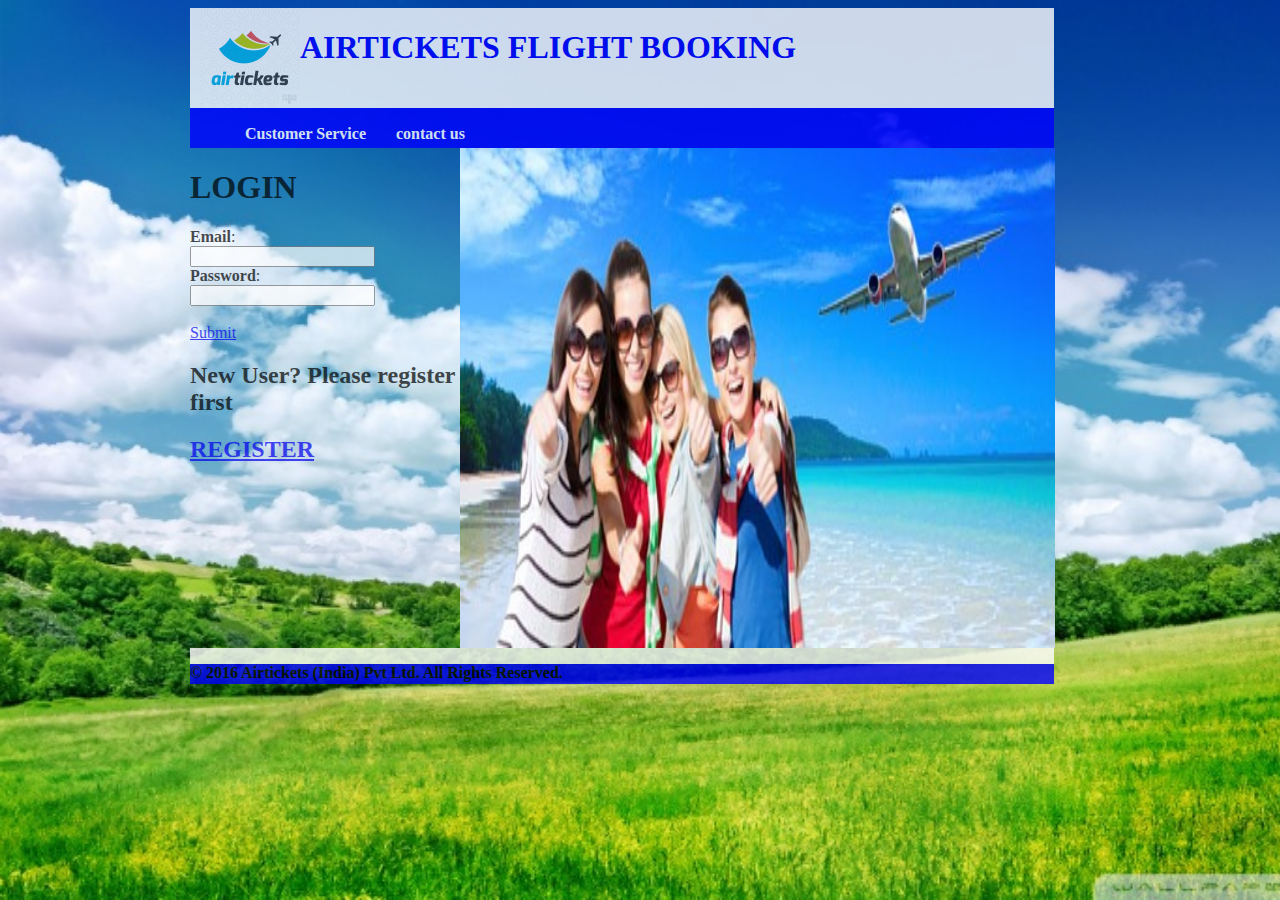
<file: index.html>
﻿                                                     <! DOCTYPE html>
			<html>
			<head>
			<title>home page</title>
                                                      <link rel="stylesheet" href="new.css"> 
		
			</head>
                                                     <body>
 <?php
include("connect.php");
?>
                                                     
			<style>
                                                    body {
                                                    background-image: url("sc1.jpg");
                                                    background-repeat:no-repeat;
                                                    background-size:cover;
                                                    } 
                                                     
                                                     </style>
													
                                                     </body>

                                                     <div id="wrapper">
			<header>
			<div id="logoArea">
			<img src="logo3.jpg" alt="LOGO" width="100" height="100">
			</div>
			<div id="navArea">
			<h1 style="color:blue"> AIRTICKETS FLIGHT BOOKING</h1>
			</div>
			</header>
			<center>
			<nav>
			<ul>
			 <li><a href="http://localhost/user/customer_service.html"> <b>Customer Service </b> </a></li>
                                                     
                                                     <li><a href="http://localhost/user/contact.html"><b> contact us</b></a> </li>
                                                     

					
			</ul>
			</nav>
			</center>
			
			
			<section style="opacity: 0.7;">
                                                      
                                                      <h1> <b> LOGIN </b> </h1>
                                                       <form method="post" action="authenticate.php">
                                                   
                                                    
                                                   
         <b> Email</b>:<br>
  <input type="text" name="email"><br>
  <b>Password</b>:<br>
  <input type="password" name="password"><br><br>
  <a href="http://localhost/user/home.html">Submit</a>

     <h2> New User? Please register first</h2>
     <h2><a href="http://localhost/user/register.html"><b>REGISTER</b></a> </h2>
                  
                                                      
                                                     </form>

                                                      </section>
			
			<section>     
			<img src="d6.jpg" alt="discount2" width="595" height="500" >
			</section>
			  
			<article>
			                                           
			<div id="footer">
			<p><b>© 2016 Airtickets (India) Pvt Ltd. All Rights Reserved.</b></p>
			</div>
			</article> 
			</body>
			</html>
</file>
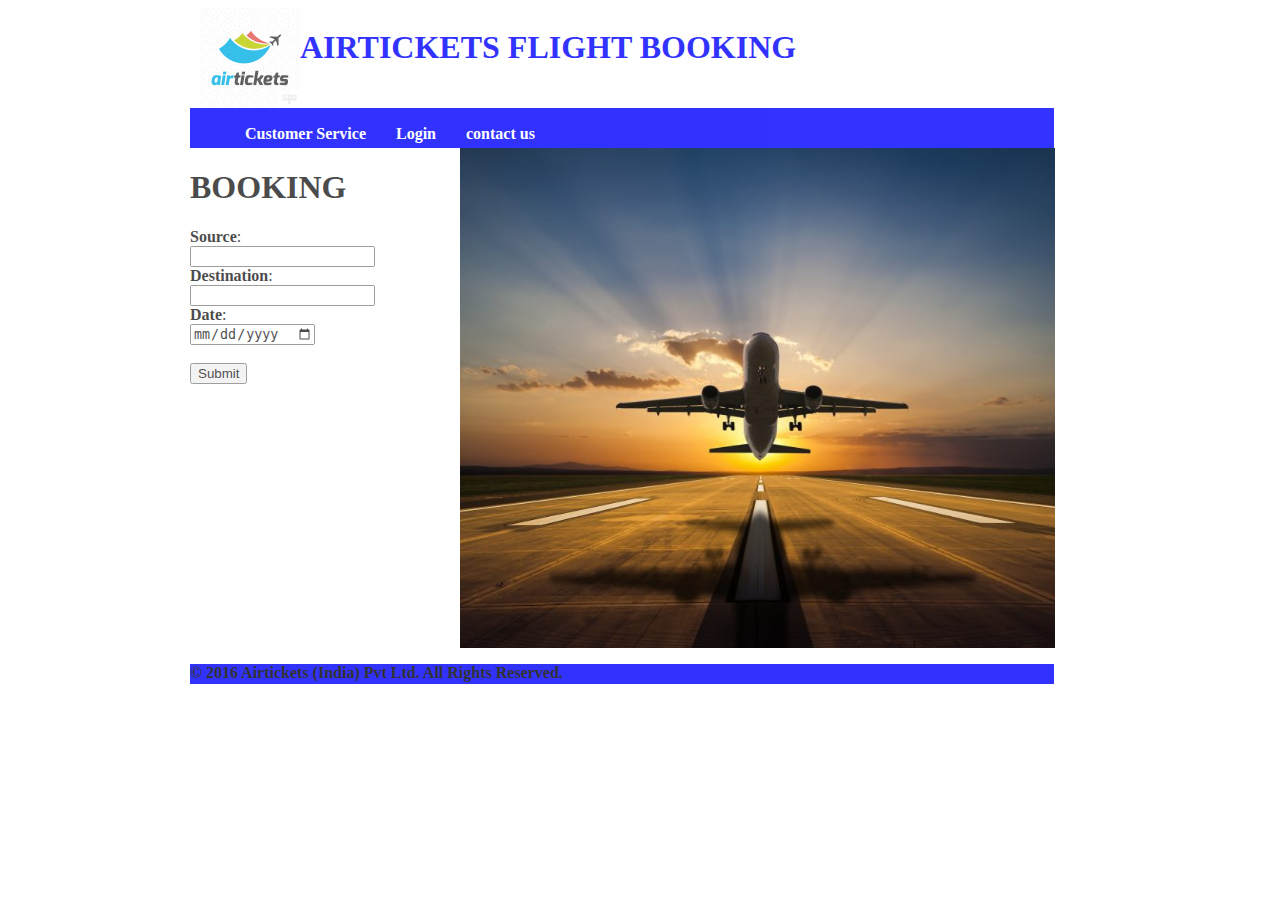
<file: booking.html>
﻿                                                     <! DOCTYPE html>
			<html>
			<head>
			<title>home page</title>
                                                      <link rel="stylesheet" href="new.css"> 
		
			</head>
                                                     <body>
	 <?php
include("connect.php");
?>
                                                     
			
													
                                                     </body>

                                                     <div id="wrapper">
			<header>
			<div id="logoArea">
			<img src="logo3.jpg" alt="LOGO" width="100" height="100">
			</div>
			<div id="navArea">
			<h1 style="color:blue"> AIRTICKETS FLIGHT BOOKING</h1>
			</div>
			</header>
			<center>
			<nav>
			<ul>
			 <li><a href="file:///C:/WEB%20TECHNOLOGY/po/customer_service.html"> <b>Customer Service </b> </a></li>
                                                     <li><a href="file:///C:/WEB%20TECHNOLOGY/po/aclog.html"><b> Login </b></a> </li>
                                                      <li><a href="file:///C:/WEB%20TECHNOLOGY/po/contact.html"><b> contact us</b></a> </li>
                                                     

					
			</ul>
			</nav>
			</center>
			
			
			<section style="opacity: 0.7;">
                                                      
                                                      <h1> <b> BOOKING </b> </h1>
                                                      <form method="post" action="book.php">
                                                    
                                                   
         <b> Source</b>:<br>
  <input type="text" name="source"><br> 
		 
		 <b> Destination</b>:<br>
  <input type="text" name="destination"><br>
  <b>Date</b>:<br>
  <input type="date" name="ddate"><br><br>
  
  
  <input type="submit" value="Submit"> 

                                                    
                                                      
                                                     </form>

                                                      </section>
			
			<section>     
			<img src="img13.jpg" alt="discount2" width="595" height="500" >
			</section>
			  
			<article>
			                                           
			<div id="footer">
			<p><b>© 2016 Airtickets (India) Pvt Ltd. All Rights Reserved.</b></p>
			</div>
			</article> 
			</body>
			</html>
</file>
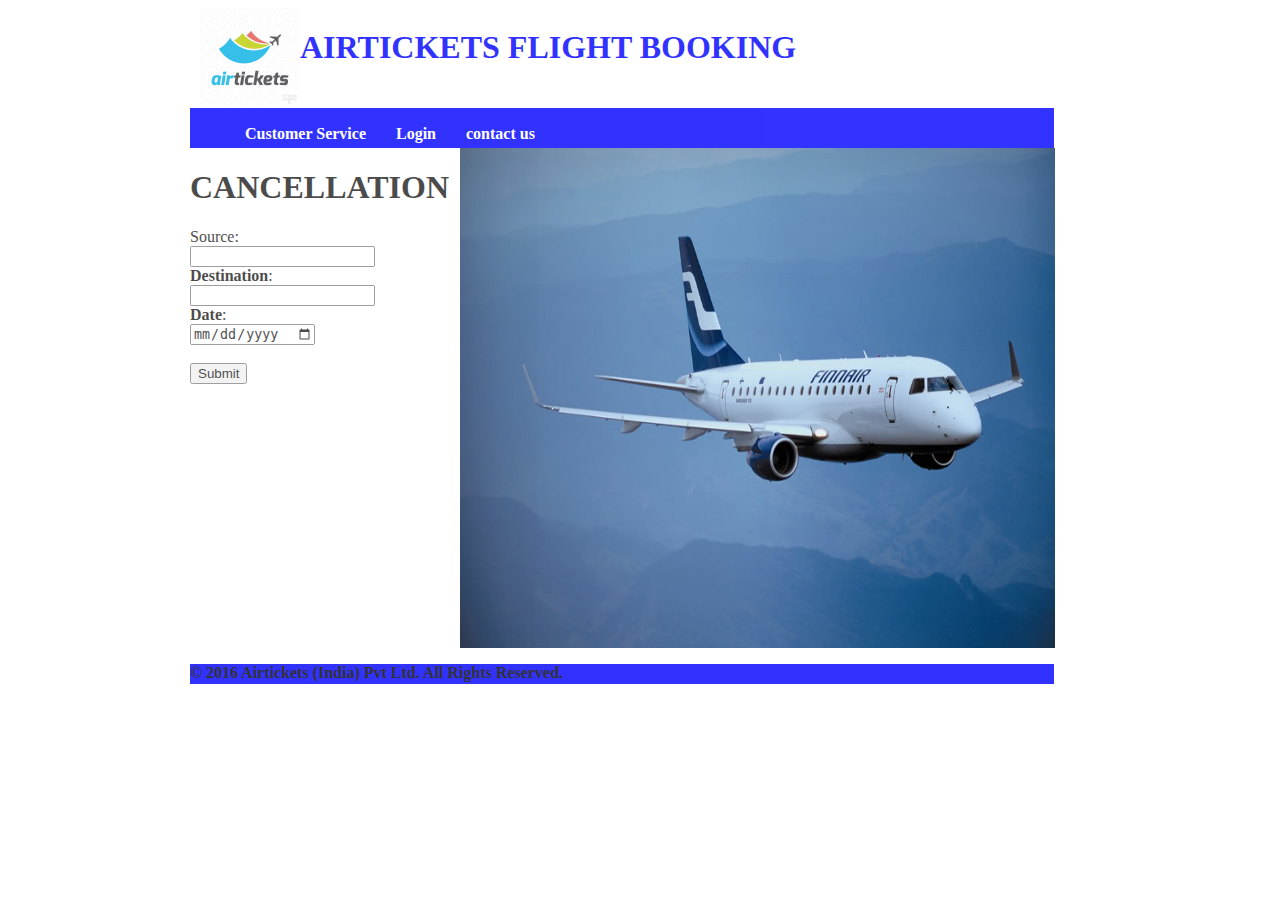
<file: cancel.html>
﻿                                                     <! DOCTYPE html>
			<html>
			<head>
			<title>home page</title>
                                                      <link rel="stylesheet" href="new.css"> 
		
			</head>
                                                     <body>
													 <?php
include("connect.php");
?>
                                                     
			
													
                                                     </body>

                                                     <div id="wrapper">
			<header>
			<div id="logoArea">
			<img src="logo3.jpg" alt="LOGO" width="100" height="100">
			</div>
			<div id="navArea">
			<h1 style="color:blue"> AIRTICKETS FLIGHT BOOKING</h1>
			</div>
			</header>
			<center>
			<nav>
			<ul>
			 <li><a href="file:///C:/WEB%20TECHNOLOGY/po/customer_service.html"> <b>Customer Service </b> </a></li>
                                                     <li><a href="file:///C:/WEB%20TECHNOLOGY/po/aclog.html"><b> Login </b></a> </li>
                                                      <li><a href="file:///C:/WEB%20TECHNOLOGY/po/contact.html"><b> contact us</b></a> </li>
                                                     

					
			</ul>
			</nav>
			</center>
			
			
			<section style="opacity: 0.7;">
                                                      
                                                      <h1> <b> CANCELLATION </b> </h1>
                                                      <form method="post" action="delete.php"
                                                    
                                                   
         <b> Source</b>:<br>
  <input type="text" name="source"><br> 
		 
		 <b> Destination</b>:<br>
  <input type="text" name="destination"><br>
  <b>Date</b>:<br>
  <input type="date" name="cddate"><br><br>
  
  
  <input type="submit" value="Submit"> 

                                                    
                                                      
                                                     </form>

                                                      </section>
			
			<section>     
			<img src="img18.jpj.jpg" alt="discount2" width="595" height="500" >
			</section>
			  
			<article>
			                                           
			<div id="footer">
			<p><b>© 2016 Airtickets (India) Pvt Ltd. All Rights Reserved.</b></p>
			</div>
			</article> 
			</body>
			</html>
</file>
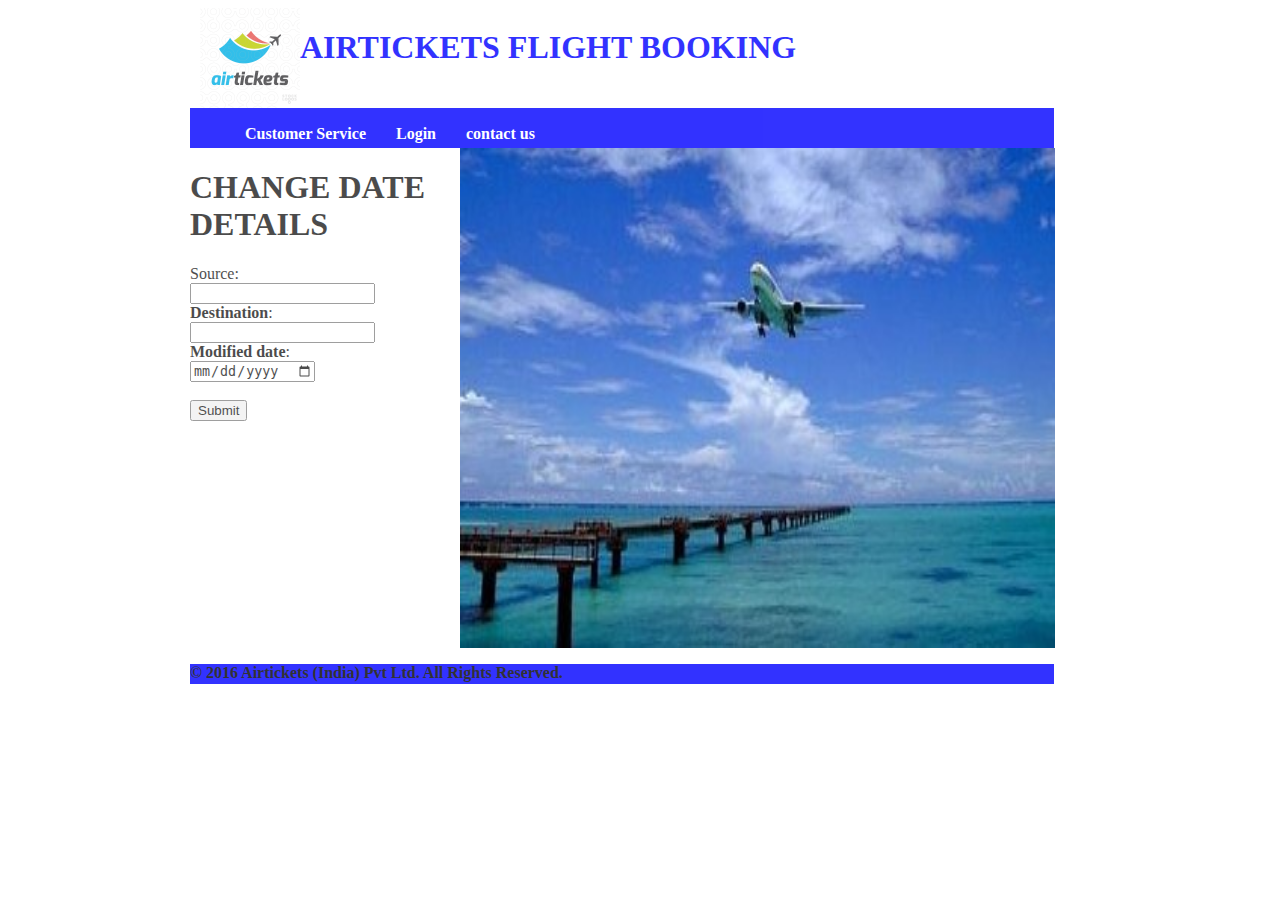
<file: changedate.html>
﻿                                                     <! DOCTYPE html>
			<html>
			<head>
			<title>home page</title>
                                                      <link rel="stylesheet" href="new.css"> 
		
			</head>
                                                     <body>
													 <?php
include("connect.php");
?>
                                                     
			
													
                                                     </body>

                                                     <div id="wrapper">
			<header>
			<div id="logoArea">
			<img src="logo3.jpg" alt="LOGO" width="100" height="100">
			</div>
			<div id="navArea">
			<h1 style="color:blue"> AIRTICKETS FLIGHT BOOKING</h1>
			</div>
			</header>
			<center>
			<nav>
			<ul>
			 <li><a href="file:///C:/WEB%20TECHNOLOGY/po/customer_service.html"> <b>Customer Service </b> </a></li>
                                                     <li><a href="file:///C:/WEB%20TECHNOLOGY/po/aclog.html"><b> Login </b></a> </li>
                                                      <li><a href="file:///C:/WEB%20TECHNOLOGY/po/contact.html"><b> contact us</b></a> </li>
                                                     

					
			</ul>
			</nav>
			</center>
			
			
			<section style="opacity: 0.7;">
                                                      
                                                      <h1> <b> CHANGE DATE DETAILS </b> </h1>
                                                      <form method="post" action="change.php"
                                                    
                                                   
         <b> Source</b>:<br>
  <input type="text" name="source"><br> 
		 
		 <b> Destination</b>:<br>
  <input type="text" name="destination"><br>
  
  <b>Modified date</b>:<br>
  <input type="date" name="cdate"><br><br>
  
  
  <input type="submit" value="Submit"> 

                                                    
                                                      
                                                     </form>

                                                      </section>
			
			<section>     
			<img src="img21.jpg" alt="discount2" width="595" height="500" >
			</section>
			  
			<article>
			                                           
			<div id="footer">
			<p><b>© 2016 Airtickets (India) Pvt Ltd. All Rights Reserved.</b></p>
			</div>
			</article> 
			</body>
			</html>
</file>
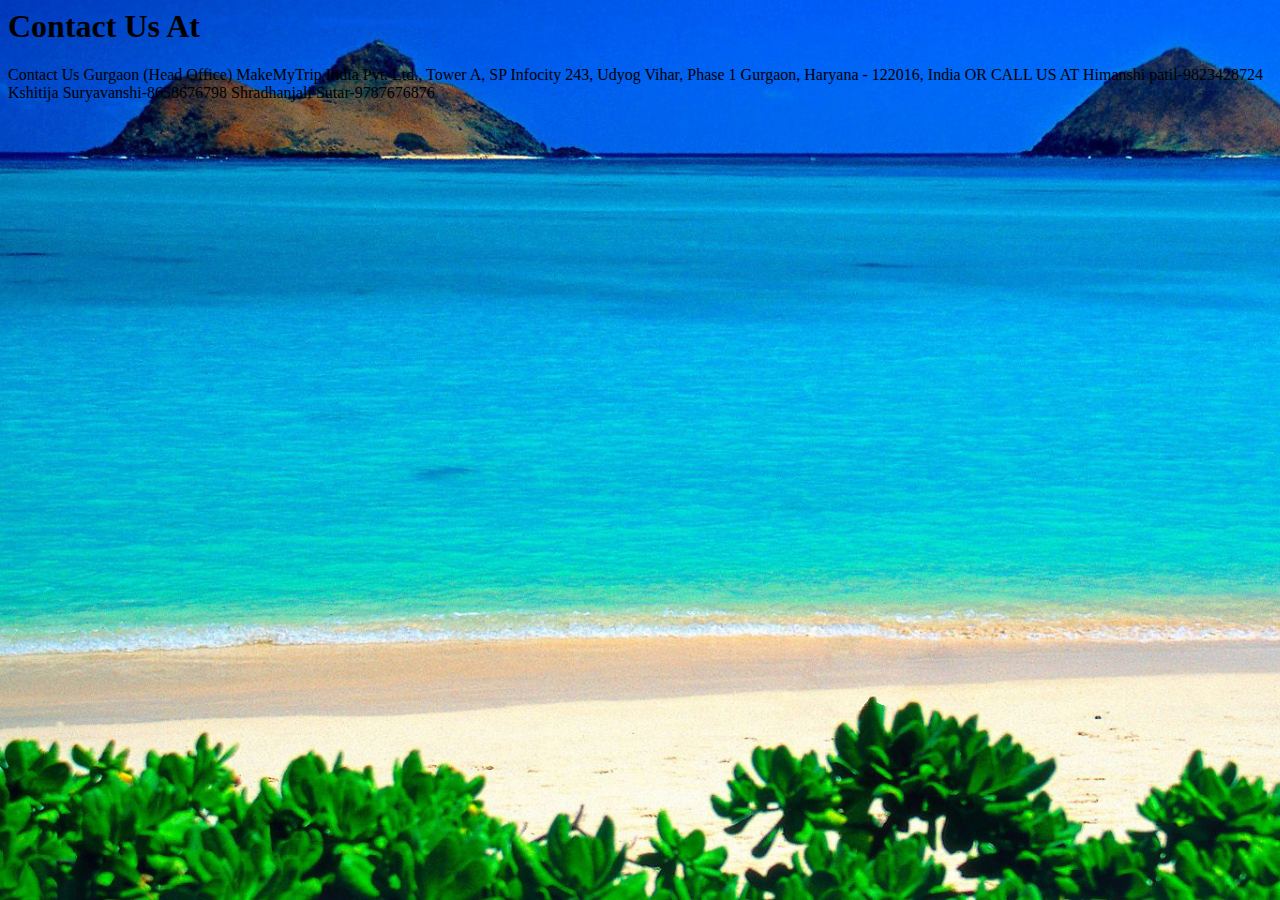
<file: contact.html>
<html>
<head>
<title> Contact </title> 
<body>
<style>
                                                    body {
                                                  
                                                    background-image: url("img8.jpg");
                                                    background-repeat:no-repeat;
                                                    background-size:cover;
                                                    } 
                                                     
                                                     </style>
<h1> Contact Us At </h1>
<p1>Contact Us
Gurgaon (Head Office)
MakeMyTrip India Pvt. Ltd., 
Tower A, SP Infocity
243, Udyog Vihar, Phase 1
Gurgaon, Haryana - 122016, India

OR CALL US AT 
Himanshi patil-9823428724
Kshitija Suryavanshi-8658676798
Shradhanjali Sutar-9787676876 </p1>
</body>
</head>
</html>
</file>
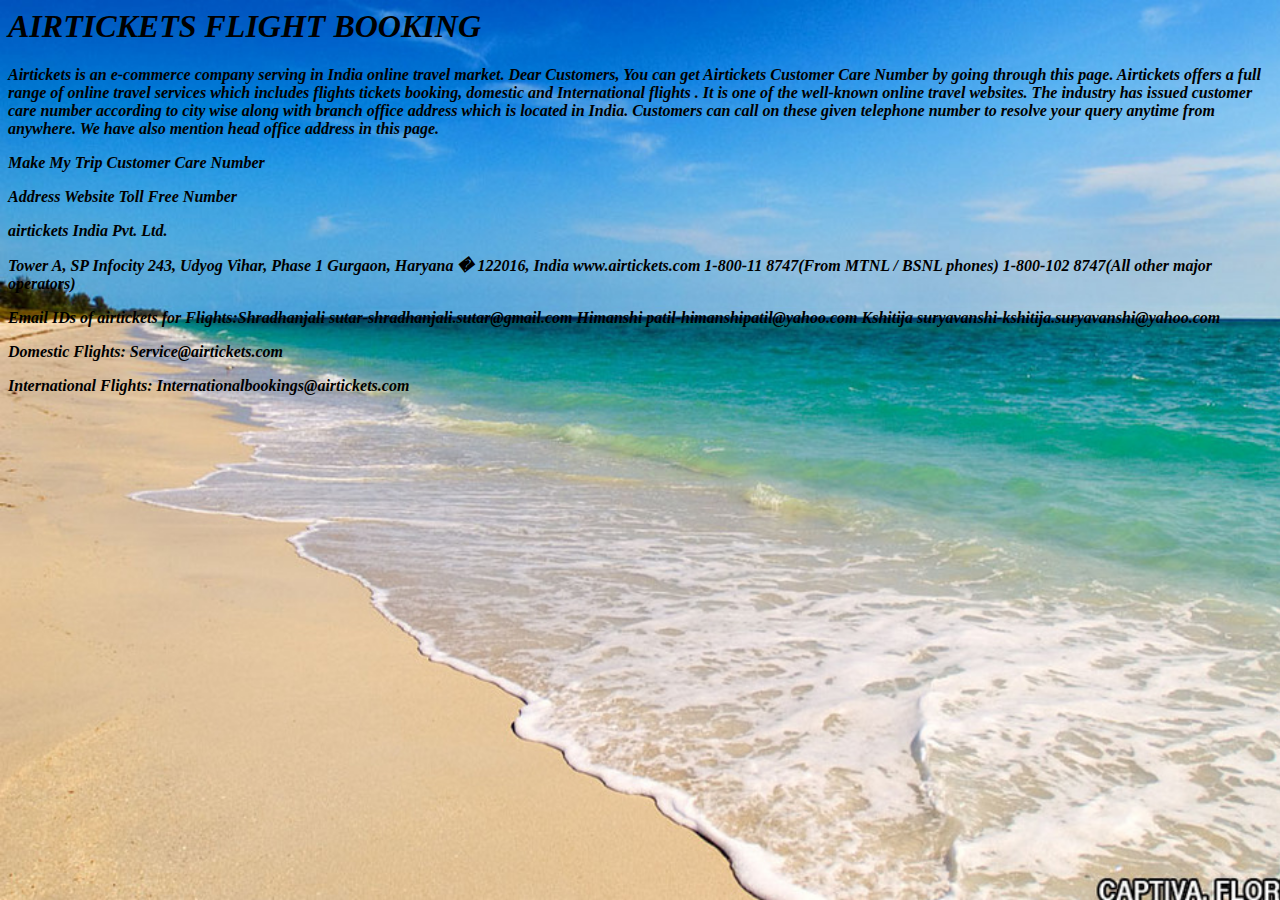
<file: customer_service.html>
<html>                                                                                                                            
<head>
<title> customer  </title>
<body>
<style>
                                                    body {
                                                  
                                                    background-image: url("img3.jpg");
                                                    background-repeat:no-repeat;
                                                    background-size:cover;
                                                    } 
                                                     
                                                     </style>

      <h1>  <centre> <i><b>  AIRTICKETS  FLIGHT  BOOKING <i> <b>  </centre> </h1>

<p>  <i>  Airtickets is an e-commerce company serving in India online travel market. Dear Customers, You can get Airtickets Customer Care Number by going through this page. Airtickets offers a full range of online travel services which includes flights tickets booking, domestic and International flights . It is one of the well-known online travel websites.  The industry has issued customer care number according to city wise along with branch office address which is located in India. Customers can call on these given telephone number to resolve your query anytime from anywhere. We have also mention head office address in this page.</i></p>


  <p><i> Make My Trip Customer Care Number   </i> </p>

<p> <i> Address	Website	Toll Free Number</i> </p>
 <p> <i> airtickets India Pvt. Ltd.</i> </p>

 <p> <i> Tower A, SP Infocity 243, Udyog Vihar, Phase 1 Gurgaon, Haryana � 122016, India	www.airtickets.com	1-800-11 8747(From MTNL / BSNL phones)
1-800-102 8747(All other major operators)</i> </p>
 

 <p> <i> Email IDs of airtickets for Flights:Shradhanjali sutar-shradhanjali.sutar@gmail.com
                                    Himanshi patil-himanshipatil@yahoo.com
                                    Kshitija suryavanshi-kshitija.suryavanshi@yahoo.com</i> </p>

<p> <i>Domestic Flights: Service@airtickets.com</i> </p>
 
<p> <i>International Flights: Internationalbookings@airtickets.com
</i> </p>

</body>
</head>
</html>
</file>
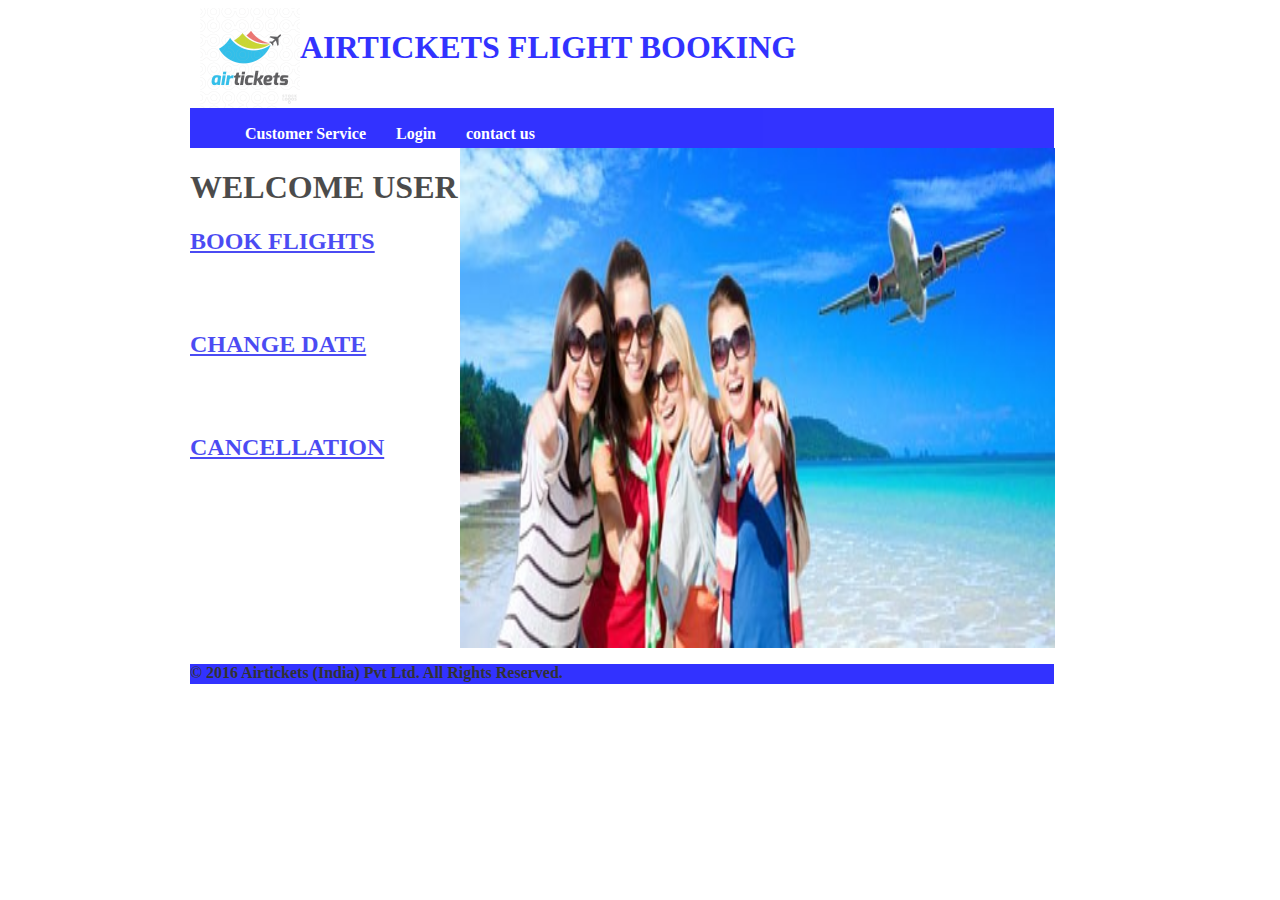
<file: home.html>
﻿
                                                     <! DOCTYPE html>
			<html>
			<head>
			<title>home page</title>
                                                      <link rel="stylesheet" href="new.css"> 
		
			</head>
                                                     <body>
 <?php
include("connect.php");
?>
                                                     
			
													
                                                     </body>

                                                     <div id="wrapper">
			<header>
			<div id="logoArea">
			<img src="logo3.jpg" alt="LOGO" width="100" height="100">
			</div>
			<div id="navArea">
			<h1 style="color:blue"> AIRTICKETS FLIGHT BOOKING</h1>
			</div>
			</header>
			<center>
			<nav>
			<ul>
			 <li><a href="http://localhost/user/customer_service.html"> <b>Customer Service </b> </a></li>
                                                     <li><a href="http://localhost/user/index.html"><b> Login </b></a> </li>
                                                      <li><a href="http://localhost/user/contact.html"><b> contact us</b></a> </li>
                                                     

					
			</ul>
			</nav>
			</center>
			
			
			<section style="opacity: 0.7;">
                                                      
                                                      <h1> <b> WELCOME USER </b> </h1>
                                                      
<H2> <a href="http://localhost/user/booking.html"> BOOK FLIGHTS</a></H2><br> <br>
<H2> <a href="http://localhost/user/changedate.html"> CHANGE DATE</a></H2><br> <br>
  <H2> <a href="http://localhost/user/cancel.html"> CANCELLATION</a></H2><br> <br>
  


                                                      </section>
			
			<section>     
			<img src="d6.jpg" alt="discount2" width="595" height="500" >
			</section>
			  
			<article>
			                                           
			<div id="footer">
			<p><b>© 2016 Airtickets (India) Pvt Ltd. All Rights Reserved.</b></p>
			</div>
			</article> 
			</body>
			</html>
</file>
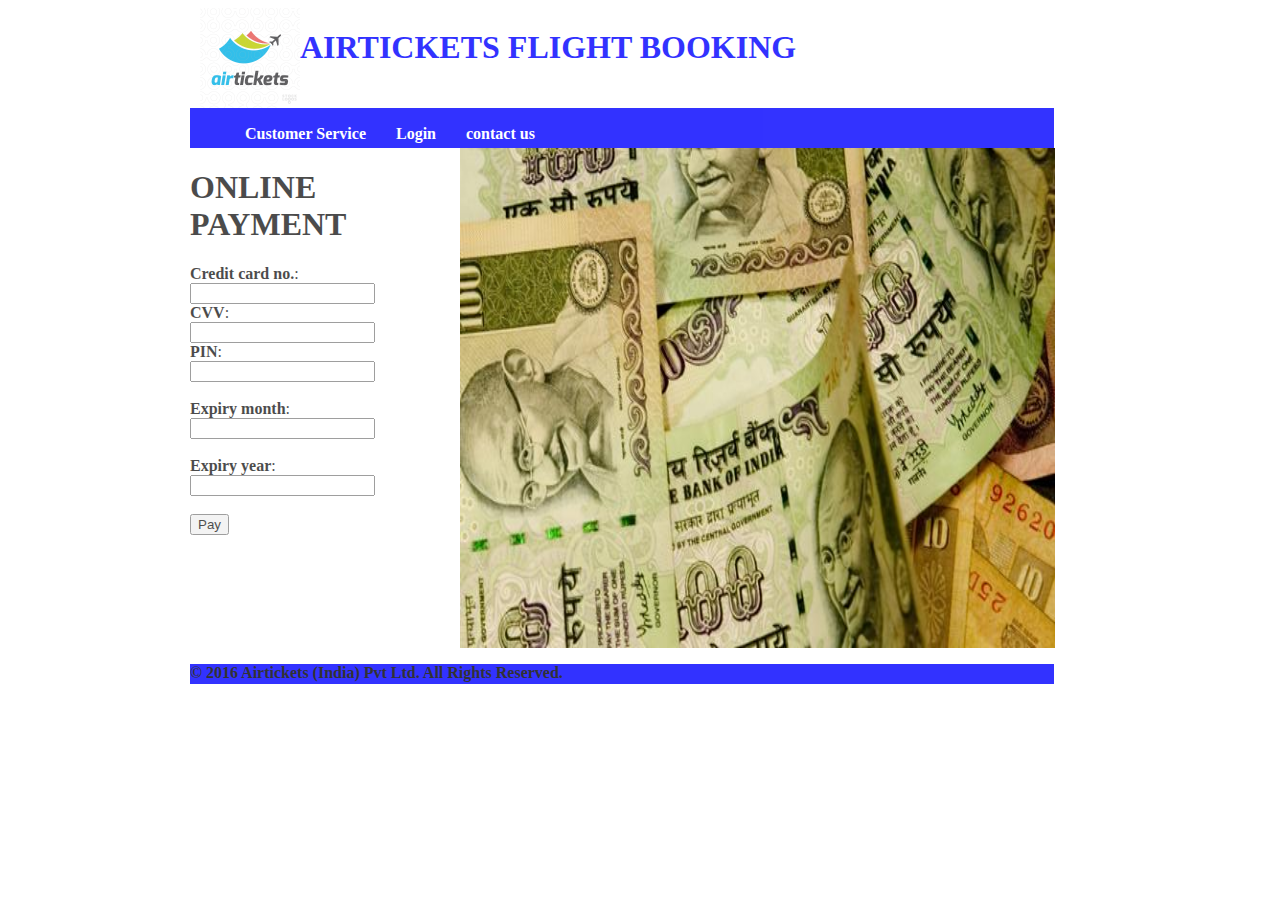
<file: payment1.html>
<! DOCTYPE html>
			<html>
			<head>
			<title>home page</title>
                                                      <link rel="stylesheet" href="new.css"> 
		
			</head>
                                                     <body>
													 <?php
include("connect.php");
?>
                                                     
			
													
                                                     </body>

                                                     <div id="wrapper">
			<header>
			<div id="logoArea">
			<img src="logo3.jpg" alt="LOGO" width="100" height="100">
			</div>
			<div id="navArea">
			<h1 style="color:blue"> AIRTICKETS FLIGHT BOOKING</h1>
			</div>
			</header>
			<center>
			<nav>
			<ul>
			 <li><a href="file:///C:/WEB%20TECHNOLOGY/po/customer_service.html"> <b>Customer Service </b> </a></li>
                                                     <li><a href="file:///C:/WEB%20TECHNOLOGY/po/aclog.html"><b> Login </b></a> </li>
                                                      <li><a href="file:///C:/WEB%20TECHNOLOGY/po/contact.html"><b> contact us</b></a> </li>
                                                     

					
			</ul>
			</nav>
			</center>
			
			
			<section style="opacity: 0.7;">
                                                      
                                                      <h1> <b> ONLINE PAYMENT </b> </h1>
                                                      <form method="post" action="payment.php">
                                                    
                                                   
         <b> Credit card no.</b>:<br>
  <input type="number" name="cardno" maxlength="16"><br> 
		 
		 <b> CVV</b>:<br>
  <input type="number" name="cvv" maxlength="3"><br>
  <b>PIN</b>:<br>
  <input type="number" name="pin" maxlength="4"><br><br>
  
  
  <b>Expiry month</b>:<br>
  <input type="number" name="month"><br><br>
  
  <b>Expiry year</b>:<br>
  <input type="number" name="year"><br><br>
  <input type="submit" value="Pay"> 

                                                    
                                                      
                                                     </form>

                                                      </section>
			
			<section>     
			<img src="img36.jpg" alt="discount2" width="595" height="500" >
			</section>
			  
			<article>
			                                           
			<div id="footer">
			<p><b>© 2016 Airtickets (India) Pvt Ltd. All Rights Reserved.</b></p>
			</div>
			</article> 
			</body>
			</html>
</file>
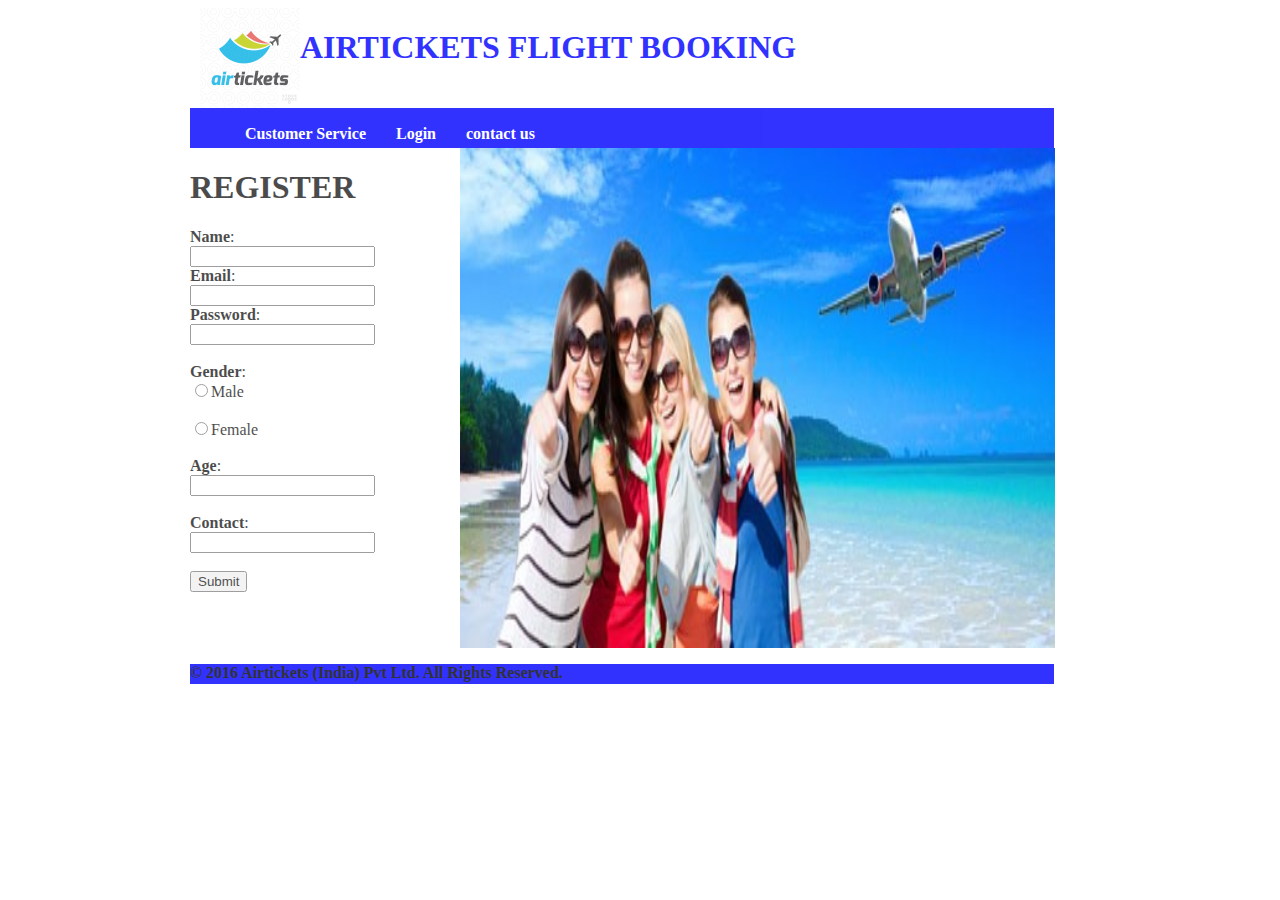
<file: register.html>
<! DOCTYPE html>
			<html>
			<head>
			<title>home page</title>
                                                      <link rel="stylesheet" href="new.css"> 
		
			</head>
                                                     <body>
													 <?php
include("connect.php");
?>
                                                     
			
													
                                                     </body>

                                                     <div id="wrapper">
			<header>
			<div id="logoArea">
			<img src="logo3.jpg" alt="LOGO" width="100" height="100">
			</div>
			<div id="navArea">
			<h1 style="color:blue"> AIRTICKETS FLIGHT BOOKING</h1>
			</div>
			</header>
			<center>
			<nav>
			<ul>
			 <li><a href="file:///C:/WEB%20TECHNOLOGY/po/customer_service.html"> <b>Customer Service </b> </a></li>
                                                     <li><a href="file:///C:/WEB%20TECHNOLOGY/po/aclog.html"><b> Login </b></a> </li>
                                                      <li><a href="file:///C:/WEB%20TECHNOLOGY/po/contact.html"><b> contact us</b></a> </li>
                                                     

					
			</ul>
			</nav>
			</center>
			
			
			<section style="opacity: 0.7;">
                                                      
                                                      <h1> <b> REGISTER </b> </h1>
                                                      <form method="post" action="register.php">
                                                    
                                                   
         <b> Name</b>:<br>
  <input type="text" name="name"><br> 
		 
		 <b> Email</b>:<br>
  <input type="text" name="email"><br>
  <b>Password</b>:<br>
  <input type="password" name="password"><br><br>
  
  <b>Gender</b>:<br>
  <input type="radio" name="gender" value="male">Male<br><br>
  <input type="radio" name="gender" value="female">Female<br><br>
  
  <b>Age</b>:<br>
  <input type="number" name="age"><br><br>
  
  <b>Contact</b>:<br>
  <input type="number" name="contact"><br><br>
  <input type="submit" value="Submit"> 

                                                    
                                                      
                                                     </form>

                                                      </section>
			
			<section>     
			<img src="d6.jpg" alt="discount2" width="595" height="500" >
			</section>
			  
			<article>
			                                           
			<div id="footer">
			<p><b>© 2016 Airtickets (India) Pvt Ltd. All Rights Reserved.</b></p>
			</div>
			</article> 
			</body>
			</html>
</file>
<file: new.css>
#wrapper{
                 
	width:900px;
	background-color:white;
	margin:0 auto;
	border:8;
}
header{
        float:left;
	width:96%;
	height:100px;
	background-color:white;
        opacity:0.8;
	
	
}
#logoArea{
	float:left;
	padding-left:10px;
	}
	

nav{
        opacity:0.8;
	float:left;
	width:96%;
	height:40px;
	background-color:blue;

}

nav ul li{
	float:left;
	list-style-type:none;
	display:block;
	background-color:blue;
	line-height:20px;
	padding:0px 15px;
	position:relative;
	
}

article{      
	width:96%;
	opacity:0.8;
	float:left;
	background-color:white;
	}

section{
	float:left;
	margin: 0;
  	width: 30%;
       }
nav ul li a{
        color:white;
	text-decoration:none;
           }
#img1{
	float:left;
	margin: 0;
	}
#img2{
	float:right;
	margin: 0;
	}
#info{
	float:left;
	background-color:white;
}	
#footer {
  	clear:both;
	width:100%;
	height:20px;
	background-color:blue;
}
</file>
